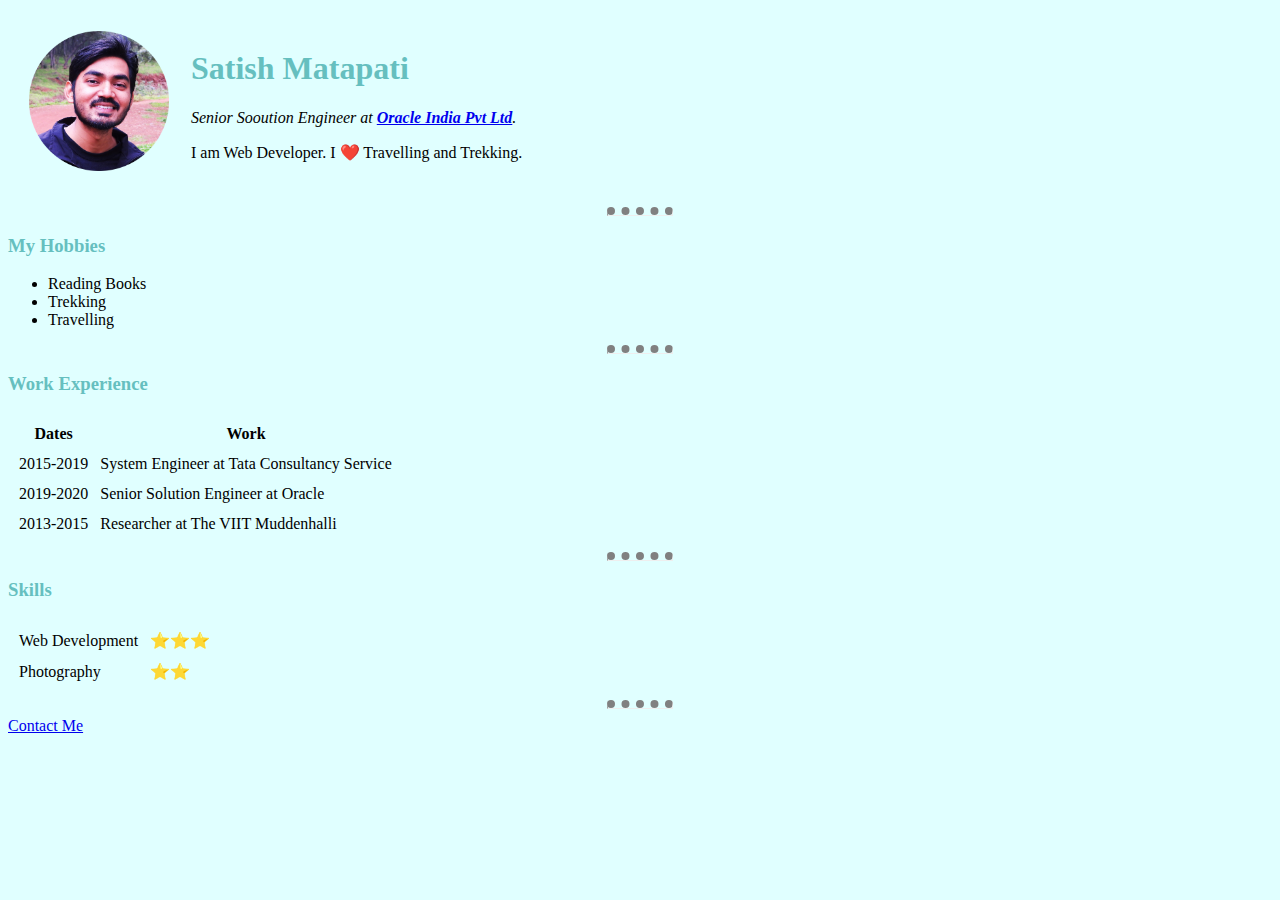
<file: index.html>
<!DOCTYPE html>
<html>
  <head>
    <meta charset="utf-8">
    <title>Satish's Personal Site</title>
    <link rel="stylesheet" href="css/style.css">
  </head>
  <body >
    <table cellspacing="20">
      <tr>
        <td><img src="images/circle-cropped.png" style="width: 140px;height: 140px;" alt="satish profile picture"></td>
        <td><h1>Satish  Matapati</h1>
        <p><em>Senior Sooution Engineer at <strong><a href="https://www.oracle.com/index.html">Oracle India Pvt Ltd</a></strong>.</em></p>
        <p>I am  Web Developer. I ❤️ Travelling and Trekking.</p></td>
      </tr>
    </table>
    <hr>
    <h3>My Hobbies</h3>
    <ul>
        <li>
            Reading Books
        </li>
        <li>
            Trekking
        </li>
        <li>
            Travelling
        </li>
    </ul>
    <hr>

    <h3>Work Experience</h3>
    <table cellspacing="10">
      <thead>
        <tr>
          <th>Dates</th>
          <th>Work</th>
        </tr>
      </thead>
      <tbody>
        <tr>
          <td>2015-2019</td>
          <td>System Engineer at Tata Consultancy Service</td>
        </tr>
        <tr>
          <td>2019-2020</td>
          <td> Senior Solution Engineer at Oracle</td>
        </tr>
        <tr>
          <td>2013-2015</td>
          <td>Researcher at The VIIT Muddenhalli</td>
        </tr>
      </tbody>
    </table>
    <hr>
    <h3>Skills</h3>
    <table cellspacing="10">
      <tr>
        <td>Web Development</td>
        <td>⭐️⭐️⭐️</td>
      </tr>
      <tr>
        <td>Photography</td>
        <td>⭐️⭐️</td>
      </tr>
    </table>
    <hr>
    <a href="contact-me.html">Contact Me</a>
  </body>
</html>
</file>
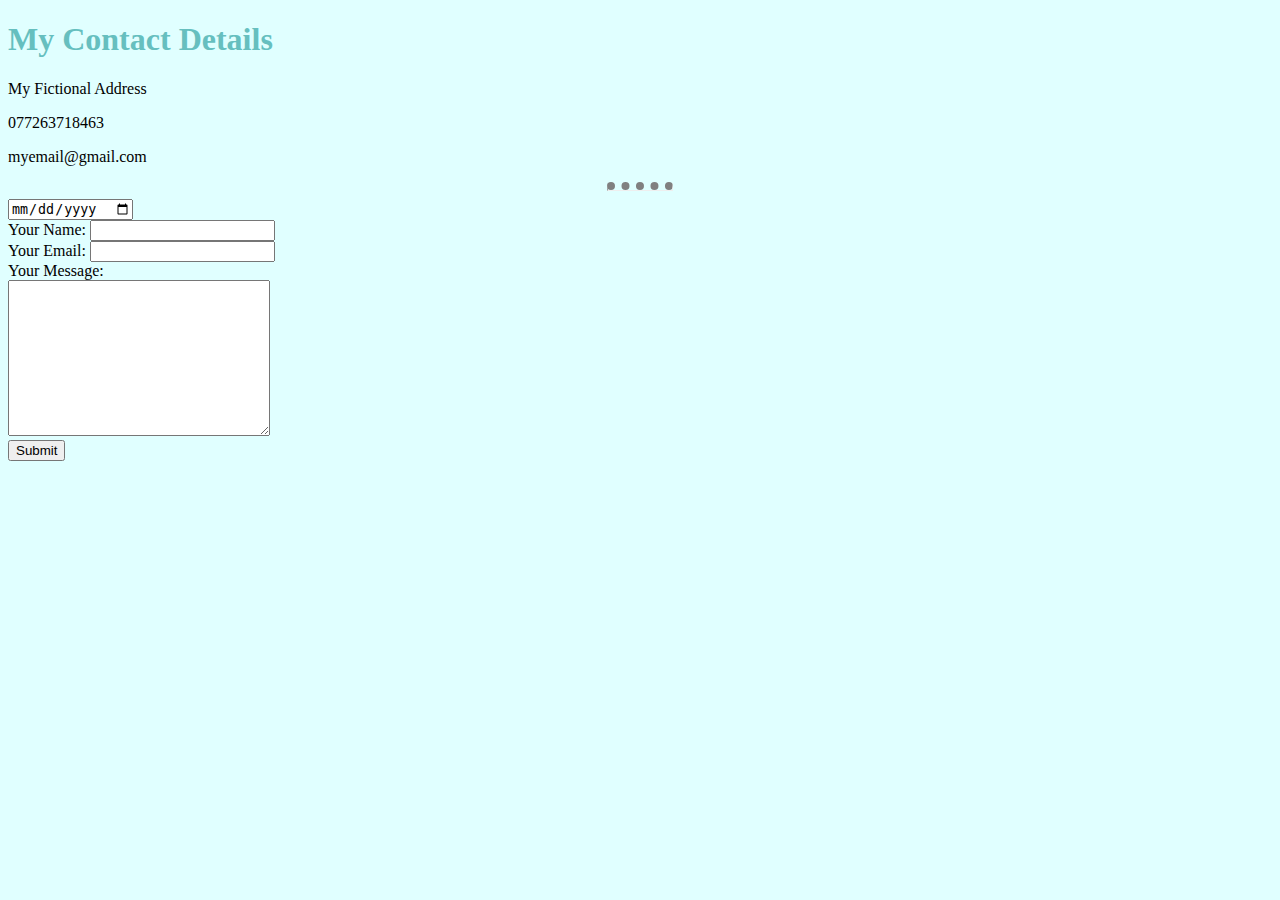
<file: contact-me.html>
<!DOCTYPE html>
<html>
  <head>
    <meta charset="utf-8">
    <title>Contact Me</title>
    <link rel="stylesheet" href="css/style.css">
  </head>
  <body>
    <h1>My Contact Details</h1>
    <p>My Fictional Address</p>
    <p>077263718463</p>
    <p>myemail@gmail.com</p>
    <hr>
    <input type="date">
    <form action="mailto:satish8482@gmail.com" method="post" enctype="text/plain">
      <label>Your Name:</label>
      <input type="text" name="yourName" value=""><br>
      <label>Your Email:</label>
      <input type="email" name="yourEmail" value=""><br>
      <label>Your Message:</label><br>
      <textarea name="yourMessage" rows="10" cols="30"></textarea><br>
      <input type="submit" name="">
    </form>
  </body>
</html>
</file>
<file: css/style.css>
body{
    background-color: #e0ffff
}
hr{
 
  border-top :8px dotted grey;
  width: 5%;
  
}
h1,h2,h3{
    color:#66BFBF;
}
img{
    width: 140px;
    height: 140px;
}
img:hover{
    background-color:#66BFBF;;
}
</file>
